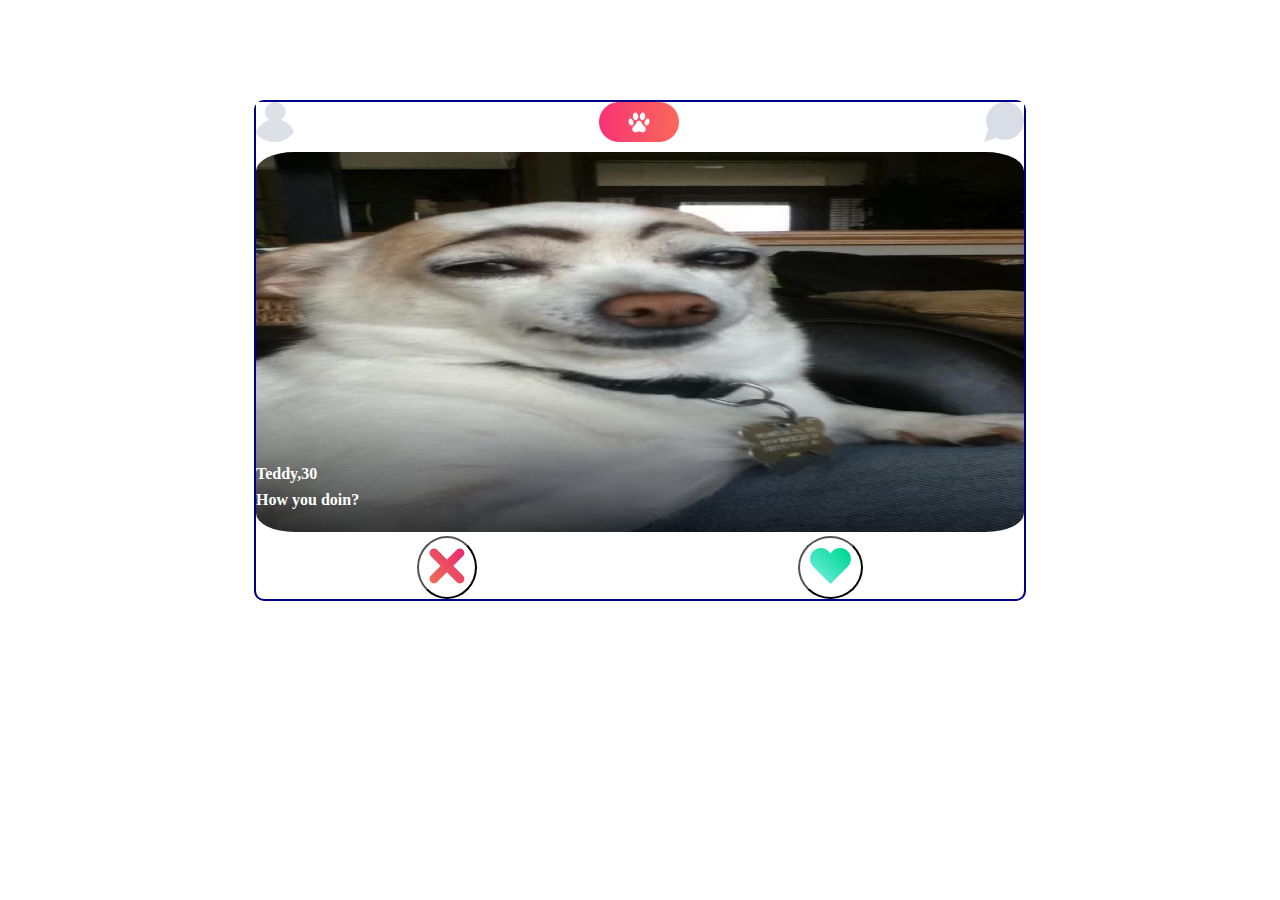
<file: index.html>
<!DOCTYPE html>
<html lang="en">
  <head>
    <!-- css file -->
    <link rel="stylesheet" href="index.css" />
    <!-- metta data -->
    <meta charset="UTF-8" />
    <meta http-equiv="X-UA-Compatible" content="IE=edge" />
    <meta name="viewport" content="width=device-width, initial-scale=1.0" />
    <title>Document</title>
  </head>
  <body>
    <!-- first section header -->

    <section>
      <header class="head-section">
        <img src="./images/icon-profile.png" alt="" />
        <img src="./images/logo.png" alt="logo" />
        <img src="./images/icon-chat.png" alt="chat" />
      </header>
      <!-- section two --- image and detail  section  -->
      <section>
        <div class="image-container" id="image-container"></div>
      </section>
    </section>
    <!-- section three--- like and nope -->
    <div class="button" id="buttons">
      <span>
        <button id="unliked">
          <img src="./images/icon-cross.png" alt="" />
        </button>
      </span>
      <span>
        <button id="liked">
          <img src="./images/icon-heart.png" alt="" />
        </button>
      </span>
    </div>
    

    <script src="index.js" type="module"></script>
  </body>
</html>
</file>
<file: index.css>
body {
  width: 60%;
  height: auto;
  margin: auto;
  margin-top: 100px;
  border: 2px solid darkblue;
  border-radius: 10px;
}
header {
  padding: 0;
  margin: auto;
  box-sizing: border-box;
  width: 100%;
  height: 40px;
  background-color: white;
  display: flex;
  justify-content: space-between;
}

/* htmldogsdata that is render throung class.js */
.htmldogsdata {
  position: relative;
  margin-top: 10px;
}
.htmldogsdata img:nth-of-type(1) {
  width: 100%;
  height: 380px;
  border-radius: 5%;
}

.htmldogsdata p {
  position: absolute;
  top: 323px;
  color: white;
  font-weight: bolder;
}

.htmldogsdata span {
  position: absolute;
  top: 313px;
  color: white;
  font-weight: bolder;
}

.button {
  display: flex;
  justify-content: space-around;
}
.button button {
  border-radius: 50%;
  padding: 10px;
  background-color: white;
}
.button span:nth-of-type(2) button:hover {
  background-color: #4caf50;
}
.button span:nth-of-type(1) button:hover {
  background-color: rgb(119, 72, 72);
}
.last-message {
  text-align: center;
  text-decoration-line: underline;
  color: #4caf50;
  font-weight: bold;
}

#getlikedimage {
  display: none;
  height: 25%;
  width: 30%;
  position: absolute;
  top: 10px;
  left: 20px;
  transition-duration: 0.4s;
  animation-name: animate-click;
  animation-duration: 1s;
  transform: rotate(-20deg);
}

#getunlikedimage {
  display: none;
  height: 25%;
  width: 30%;
  position: absolute;
  top: 10px;
  left: 150px;
  transition-duration: 0.4s;
  animation-name: animate-click;
  animation-duration: 1s;
  transform: rotate(-20deg);
}

.animate-button:active {
  animation-name: animate-click;
  animation-duration: 1s;
}

@keyframes animate-click {
  0% {
    transform: scale(1);
    background-color: #4caf50;
  }
  25% {
    transform: scale(1.2);
    background-color: #f44336;
  }
  50% {
    transform: scale(0.8);
    background-color: #2196f3;
  }
  75% {
    transform: scale(1.1);
    background-color: #ffc107;
  }
  100% {
    transform: scale(1);
    background-color: #4caf50;
  }
}

.box {
  animation: zoom-in 1s ease;
  transform-origin: center;
}
@keyframes zoom-in {
  0% {
    transform: scale(0.5);
  }
  50% {
    transform: scale(1);
  }
  100% {
    transform: scale(1);
  }
}
</file>
